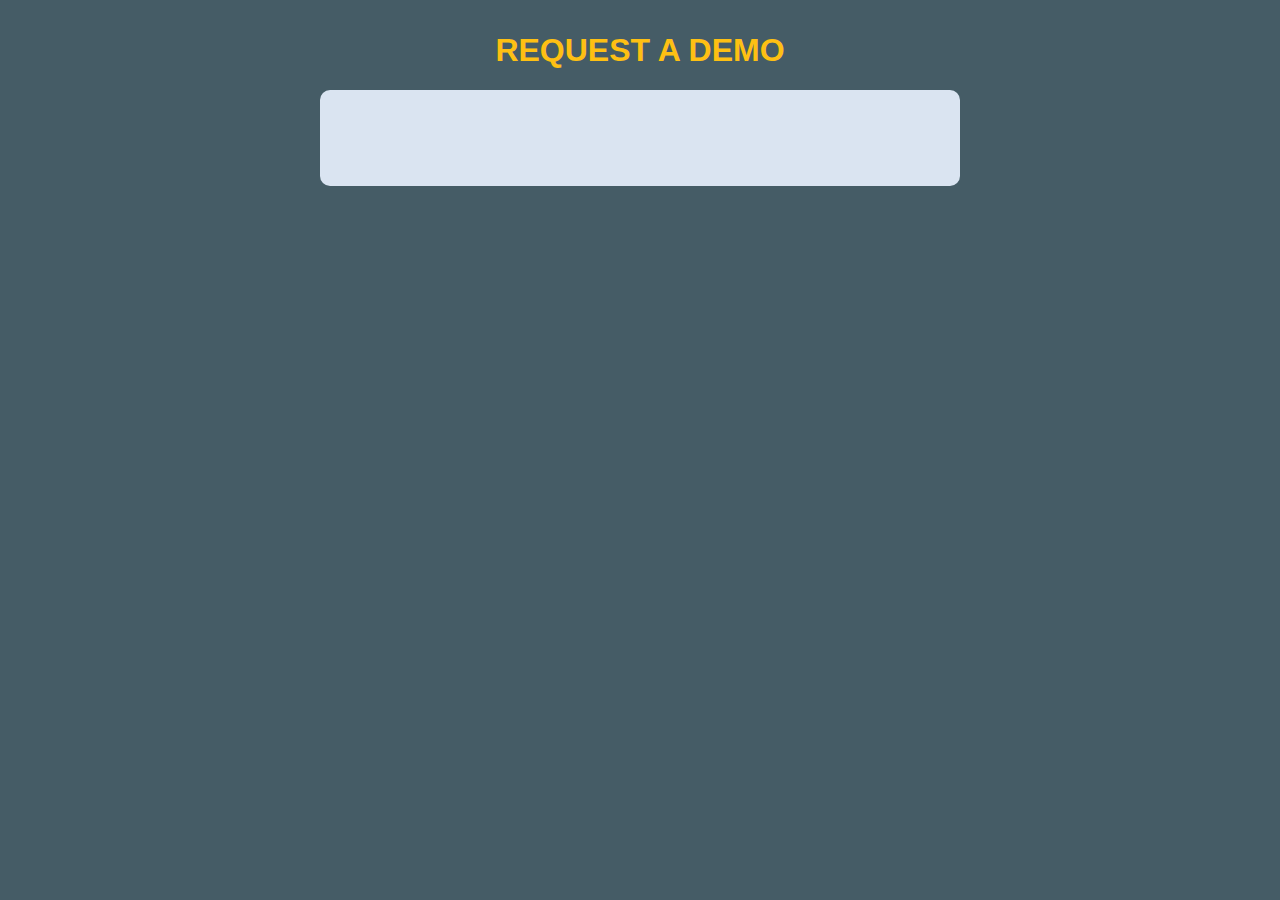
<file: demo.html>
<!DOCTYPE html>
<html lang="en">
  <head>
    <meta charset="UTF-8" />
    <meta http-equiv="X-UA-Compatible" content="IE=edge" />
    <meta name="viewport" content="width=device-width, initial-scale=1.0" />
    <link
      rel="icon"
      href="/assets/img/loadsecure_favicon.png"
      type="image/x-icon"
    />

    <title>Request A Demo</title>
  </head>
  <style>
    body {
      /* background: linear-gradient(to left, #214551 50%, #fec013 50%); */
      background-color: #455c66;
      --main_bg_clr: #dae4f1;
      font-family: "Oswald", sans-serif;
    }
    body div > .form {
      background: #dae4f1;
      padding: 3rem;
      border-radius: 10px;
      position: relative;
    }

    h1 {
      text-align: center;
      color: #fec013;
      text-transform: uppercase;
    }
    body > div {
      margin: 2rem auto;
      width: 50vw;
      max-width: 1000px;
    }
    @media (max-width: 600px) {
      body > div {
        width: 90vw;
      }
    }
  </style>
  <body>
    <div>
      <h1><span>Request</span> a Demo</h1>

      <div class="form">
        <script
          charset="utf-8"
          type="text/javascript"
          src="//js.hsforms.net/forms/embed/v2.js"
        ></script>
        <script>
          hbspt.forms.create({
            region: "na1",
            portalId: "22370629",
            formId: "3d8ef039-65b9-420f-9bbd-4dda64e6caa6",
          });
        </script>
      </div>
    </div>
  </body>
</html>
</file>
